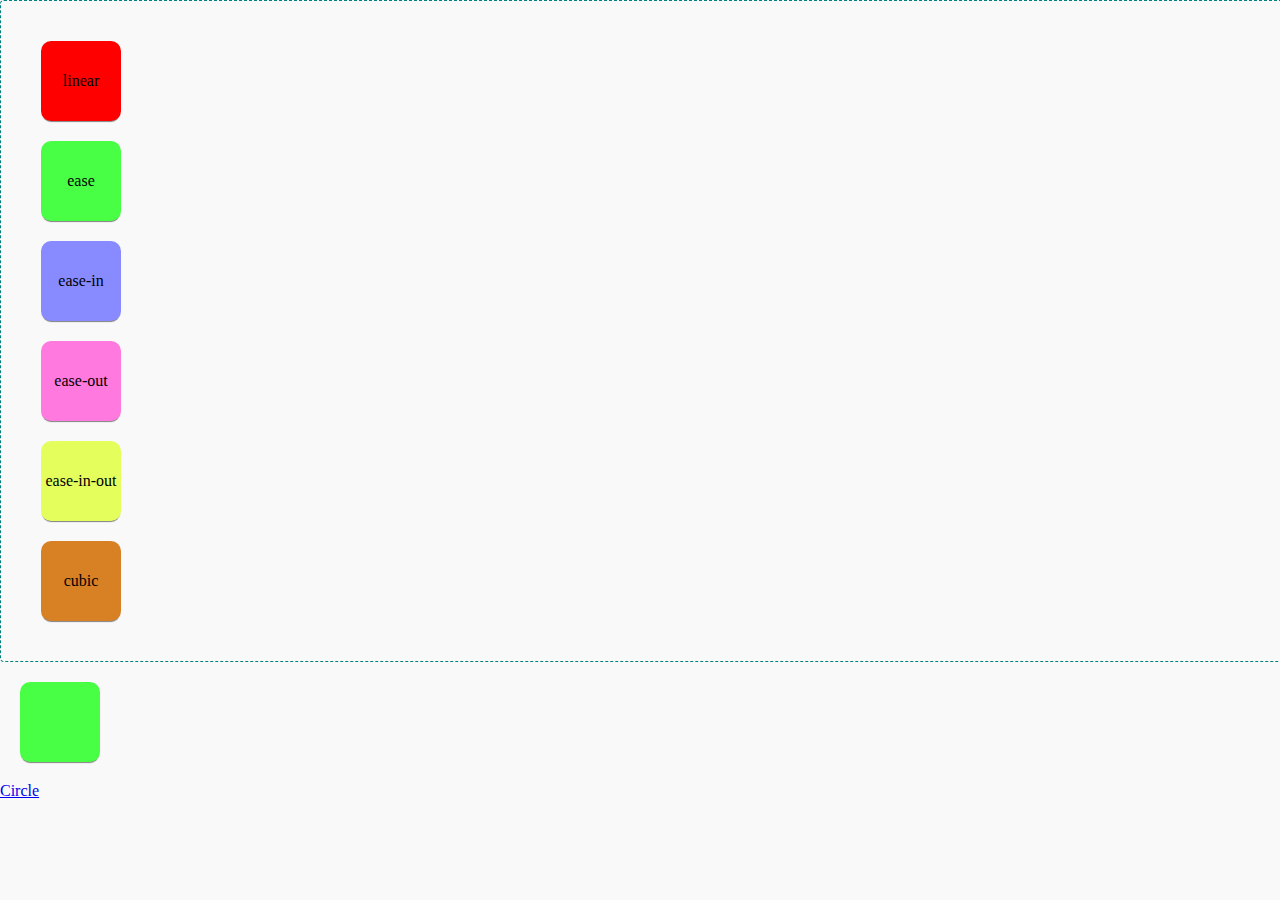
<file: index.html>
<!DOCTYPE html>
<html lang="en">
  <head>
    <meta charset="UTF-8" />
    <meta name="viewport" content="width=device-width, initial-scale=1.0" />
    <title>Animation</title>
    <link rel="stylesheet" href="./style/main.css" />
  </head>
  <body>
    <section class="container">
      <div class="box">linear</div>
      <div class="box">ease</div>
      <div class="box">ease-in</div>
      <div class="box">ease-out</div>
      <div class="box">ease-in-out</div>
      <div class="box">cubic</div>
    </section>

    <div class="box"></div>

    <a href="/fly.html">Circle</a>
  </body>
</html>
</file>
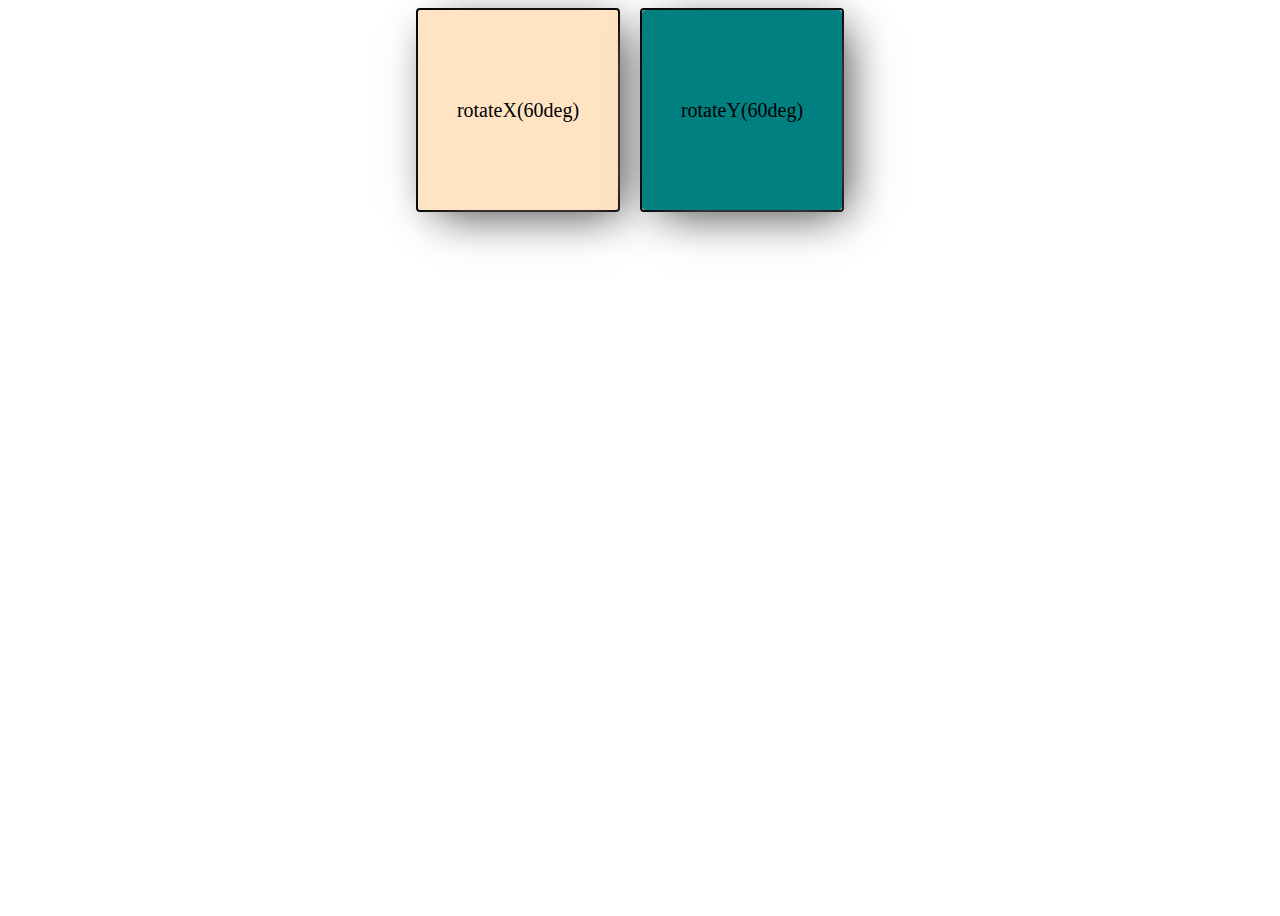
<file: fly.html>
<!DOCTYPE html>
<html lang="en">
<head>
    <meta charset="UTF-8">
    <meta name="viewport" content="width=device-width, initial-scale=1.0">
    <title>Document</title>
    <link rel="stylesheet" href="./style/fly.css">
</head>
<body>
    <!-- <div class="circle"></div> -->
    <div class="scene">
        <div class="box rotate_x">rotateX(60deg)</div>
    </div>

    <div class="scene">
        <div class="box rotate_y">rotateY(60deg)</div>
    </div>
    
</body>
</html>
</file>
<file: style/main.css>
body {
    margin: 0;
    min-height: 100vh;
    display: flex;
    flex-direction: column;
    align-items: flex-start;
    justify-content: flex-start;
    background-color: #f9f9f9;
}

.box {
    display: flex;
    justify-content: center;
    align-items: center;
    width: 80px;
    height: 80px;
    border-radius: 10px;
    background-color: brown;
    box-shadow: 0px 2px 1px -1px grey;
    margin: 20px;
    /* animation */
    transition-property: background-color, transform;
    transition-duration: 2000ms;
    transition-timing-function: ease-in-out;
    transition-delay: 0;
    transform: translateX(0);
}

.box:hover {
    /* background-color: bisque; */
    transform: rotate(180deg);
}

.container {
    width: 100%;
    border: 1px dashed teal;
    border-radius: 4px;
    padding: 20px;
}

.container:hover .box {
    transform: translateX(calc(100vw - 86px));

}

.box:nth-child(1) {
    background-color: red;
    transition-timing-function: linear;
}

.box:nth-child(2) {
    background-color: rgb(72, 255, 69);
    transition-timing-function: ease;
}

.box:nth-child(3) {
    background-color: rgb(135, 139, 255);
    transition-timing-function: ease-in;
}

.box:nth-child(4) {
    background-color: rgb(255, 121, 222);
    transition-timing-function: ease-out;
}

.box:nth-child(5) {
    background-color: rgb(228, 255, 92);
    transition-timing-function: ease-in-out;
}

.box:nth-child(6) {
    background-color: rgb(215, 129, 36);
    transition-timing-function: cubic-bezier(0.075, 0.82, 0.165, 1);
}
</file>
<file: style/fly.css>
body {
  height: 100vh;
  display: flex;
  align-items: flex-start;
  justify-content: center;
}

.circle {
  width: 100px;
  height: 100px;
  border-radius: 50%;
  padding: 30px;
  background-image: radial-gradient(
    circle,
    rgba(247, 247, 247, 1) 0%,
    rgba(138, 138, 138, 1) 50%,
    rgba(4, 4, 4, 1) 100%
  );

  -webkit-box-shadow: 10px 10px 44px -12px rgba(112, 111, 112, 1);
  -moz-box-shadow: 10px 10px 44px -12px rgba(112, 111, 112, 1);
  box-shadow: 10px 10px 44px -12px rgba(112, 111, 112, 1);
  /* animation */
  animation-name: fly;
  animation-duration: 14s;
  animation-timing-function: linear;
  animation-iteration-count: infinite;
}

@keyframes fly {
  0% {
    transform: translateX(0);
  }
  25% {
    transform: translateY(calc(100vh / 2));
  }
  30% {
    transform: translateY(calc(-100vh / 2));
  }
  40% {
    transform: translateX(calc(100vw / 2));
  }
  50% {
    transform: translateX(calc(100vw / 2));
  }
  60% {
    transform: translateX(calc(100vw / 2));
  }
  70% {
    transform: translateX(calc(100vw / 2));
  }
  80% {
    transform: translateX(calc(100vw / 2));
  }
  90% {
    transform: translateX(calc(100vw / 2));
  }
  100% {
    transform: translateX(calc(100vw / 2));
  }
}

.scene {
  margin-right: 20px;
  width: 200px;
  height: 200px;
  border: 2px solid black;
  border-radius: 4px;
  -webkit-box-shadow: 10px 10px 44px -12px rgba(112, 111, 112, 1);
  -moz-box-shadow: 10px 10px 44px -12px rgba(112, 111, 112, 1);
  box-shadow: 10px 10px 44px -12px rgba(112, 111, 112, 1);
}

.box {
  display: flex;
  align-items: center;
  justify-content: center;
  height: 100%;
  border-radius: 4px;
  color: black;
  font-size: 20px;
  -webkit-box-shadow: 10px 10px 44px -12px rgba(112, 111, 112, 1);
  -moz-box-shadow: 10px 10px 44px -12px rgba(112, 111, 112, 1);
  box-shadow: 10px 10px 44px -12px rgba(112, 111, 112, 1);
}

.box.rotate_x {
    animation: rotateX 1500ms infinite alternate ease-in-out 1000ms;
}

.box.rotate_y {
    animation: rotateY 1500ms infinite alternate ease-in-out 1000ms;
}

.box.rotate_x {
    background-color: bisque;
}

.box.rotate_y {
    background-color: teal;
}

@keyframes rotateX {
    0% {
        transform: perspective(400px) rotateX(0deg);
    }
    100% {
        transform: perspective(400px) rotateX(360deg);
    }
}

@keyframes rotateY {
    0% {
        transform: perspective(400px) rotateY(0deg);
    }
    100% {
        transform: perspective(400px) rotateY(360deg);
    }
}
</file>
